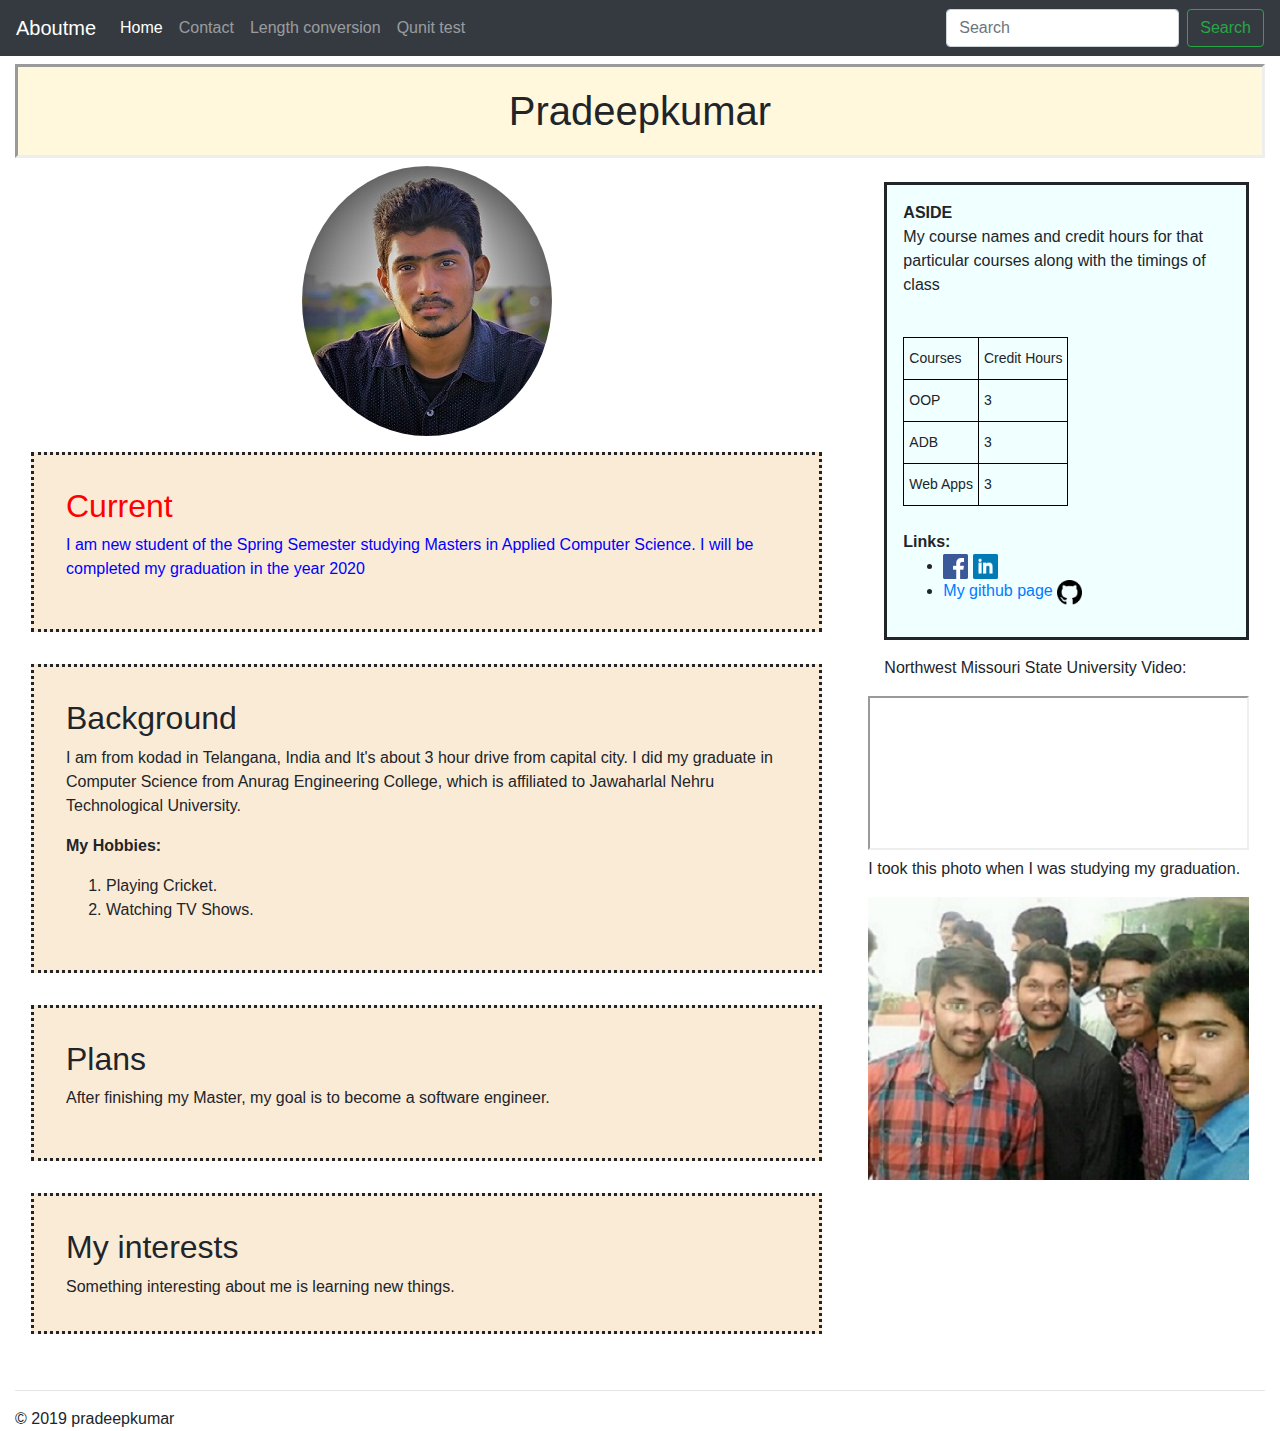
<file: index.html>
<!DOCTYPE html>
<html lang="en">

<head>
    <!-- Required meta tags -->
    <meta charset="utf-8">
    <meta name="viewport" content="width=device-width, initial-scale=1">

    <!-- Bootstrap CSS -->
    <link rel="stylesheet" href="https://maxcdn.bootstrapcdn.com/bootstrap/4.0.0/css/bootstrap.min.css"
        integrity="sha384-Gn5384xqQ1aoWXA+058RXPxPg6fy4IWvTNh0E263XmFcJlSAwiGgFAW/dAiS6JXm" crossorigin="anonymous">
    <link rel="stylesheet" href="css/pradeep.css">

    <title>Pradeepkumar Theegala</title>
</head>

<body class="container-fluid">

    <header id="header-dimension">
        <h1> Pradeepkumar</h1>
    </header>

    <nav class="navbar navbar-expand-md navbar-dark fixed-top bg-dark">
        <a class="navbar-brand" href="#">Aboutme</a>
        <button class="navbar-toggler" type="button" data-toggle="collapse" data-target="#navbarCollapse"
            aria-controls="navbarCollapse" aria-expanded="false" aria-label="Toggle navigation">
            <span class="navbar-toggler-icon"></span>
        </button>
        <div class="collapse navbar-collapse" id="navbarCollapse">
            <ul class="navbar-nav mr-auto">
                <li class="nav-item active">
                    <a class="nav-link" href="index.html">Home <span class="sr-only">(current)</span></a>
                </li>
                <li class="nav-item">
                    <a class="nav-link" href="contact.html">Contact</a>
                </li>
                <li class="nav-item">
                    <a class="nav-link" href="conversion.html">Length conversion</a>
                </li>
                <li class="nav-item">
                    <a class="nav-link" href="qunit.html">Qunit test</a>
                </li>
            </ul>
            <form class="form-inline mt-2 mt-md-0">
                <input class="form-control mr-sm-2" type="text" placeholder="Search" aria-label="Search">
                <button class="btn btn-outline-success my-2 my-sm-0" type="submit">Search</button>
            </form>
        </div>
    </nav>

    <main>

        <div class="row">
            <div class="col-md-8">
                <article>

                    <div class="row">
                        <div class="col-sm-12">
                            <img src="pradeep.jpg" class="rounded-circle center img">
                        </div>

                        <div class="col-sm-12">
                            <!--Section 1-->
                            <section>
                                <h2 id="red">Current</h2>
                                <p id="blue">I am new student of the Spring Semester studying Masters in Applied
                                    Computer
                                    Science. I will
                                    be
                                    completed my graduation in the year 2020</p>
                            </section>
                        </div>

                        <div class="col-sm-12">
                            <!--Section 2-->
                            <section>
                                <h2>Background</h2>
                                <p>I am from kodad in Telangana, India and It's about 3 hour drive from capital
                                    city. I
                                    did my
                                    graduate in Computer Science from Anurag Engineering College, which is
                                    affiliated
                                    to
                                    Jawaharlal
                                    Nehru Technological University. </p>
                                <p> <b>My Hobbies:</b>
                                    <ol>
                                        <li>
                                            Playing Cricket.
                                        </li>
                                        <li>
                                            Watching TV Shows.
                                        </li>
                                    </ol>

                                </p>
                            </section>
                        </div>

                        <div class="col-sm-12">
                            <!--Section 3-->
                            <section>
                                <h2>Plans</h2>
                                <p>After finishing my Master, my goal is to become a software engineer.</p>
                            </section>
                        </div>

                        <div class="col-sm-12">
                            <!--Section 4-->
                            <section>
                                <h2>My interests</h2>
                                Something interesting about me is learning new things.
                            </section>
                        </div>

                    </div>

                </article>
            </div>

            <div class="col">
                <aside>

                    <b>ASIDE</b>
                    <br>
                    <p>My course names and credit hours for that particular courses along with the timings of
                        class </p>
                    <br>
                    <table class="tg">
                        <tr>
                            <th class="tg-s268">Courses</th>
                            <th class="tg-s268">Credit Hours</th>
                        </tr>
                        <tr>
                            <td class="tg-s268">OOP</td>
                            <td class="tg-s268">3</td>
                        </tr>
                        <tr>
                            <td class="tg-s268">ADB</td>
                            <td class="tg-s268">3</td>
                        </tr>
                        <tr>
                            <td class="tg-0lax">Web Apps</td>
                            <td class="tg-0lax">3</td>
                        </tr>
                    </table>
                    <br>
                    <b>Links:</b>
                    <ul>
                        <li>
                            <a href="https://www.facebook.com/pradeepkumar.theegala"><img
                                    src="iconfinder_square-facebook_317727.png" width="25em" height="25em"></a>
                            <a href="https://www.linkedin.com/in/pradeep-kumar-theegala-942537149/"><img
                                    src="iconfinder_square-linkedin_317725.png" width="25em" height="25em"></a>
                        </li>
                        <li> <a href="https://github.com/pradeepkumartheegala/aboutme">My github page <img
                                    src="iconfinder_mark-github_298822.png" width="25em" height="25em"></a>
                        </li>
                    </ul>
                </aside>

                <p id="set">Northwest Missouri State University Video:</p>
                <iframe class="img-fluid set" width="381" height="346"
                    src="https://www.youtube.com/embed/TCDIclsb-GY"></iframe>
                <p class="set">I took this photo when I was studying my graduation.</p>
                <img src="prdp.jpg" width="381" height="346" class="set img-fluid">
            </div>

        </div>
    </main>

    <br>
    <hr>

    <footer>
        &copy; 2019 pradeepkumar
    </footer>

    <!-- Optional JavaScript -->
    <!-- jQuery first, then Popper.js, then Bootstrap JS -->

    <script src="https://code.jquery.com/jquery-3.2.1.slim.min.js"
        integrity="sha384-KJ3o2DKtIkvYIK3UENzmM7KCkRr/rE9/Qpg6aAZGJwFDMVNA/GpGFF93hXpG5KkN"
        crossorigin="anonymous"></script>

    <script src="https://cdnjs.cloudflare.com/ajax/libs/popper.js/1.12.9/umd/popper.min.js"
        integrity="sha384-ApNbgh9B+Y1QKtv3Rn7W3mgPxhU9K/ScQsAP7hUibX39j7fakFPskvXusvfa0b4Q"
        crossorigin="anonymous"></script>

    <script src="https://maxcdn.bootstrapcdn.com/bootstrap/4.0.0/js/bootstrap.min.js"
        integrity="sha384-JZR6Spejh4U02d8jOt6vLEHfe/JQGiRRSQQxSfFWpi1MquVdAyjUar5+76PVCmYl"
        crossorigin="anonymous"></script>

</body>

</html>
</file>
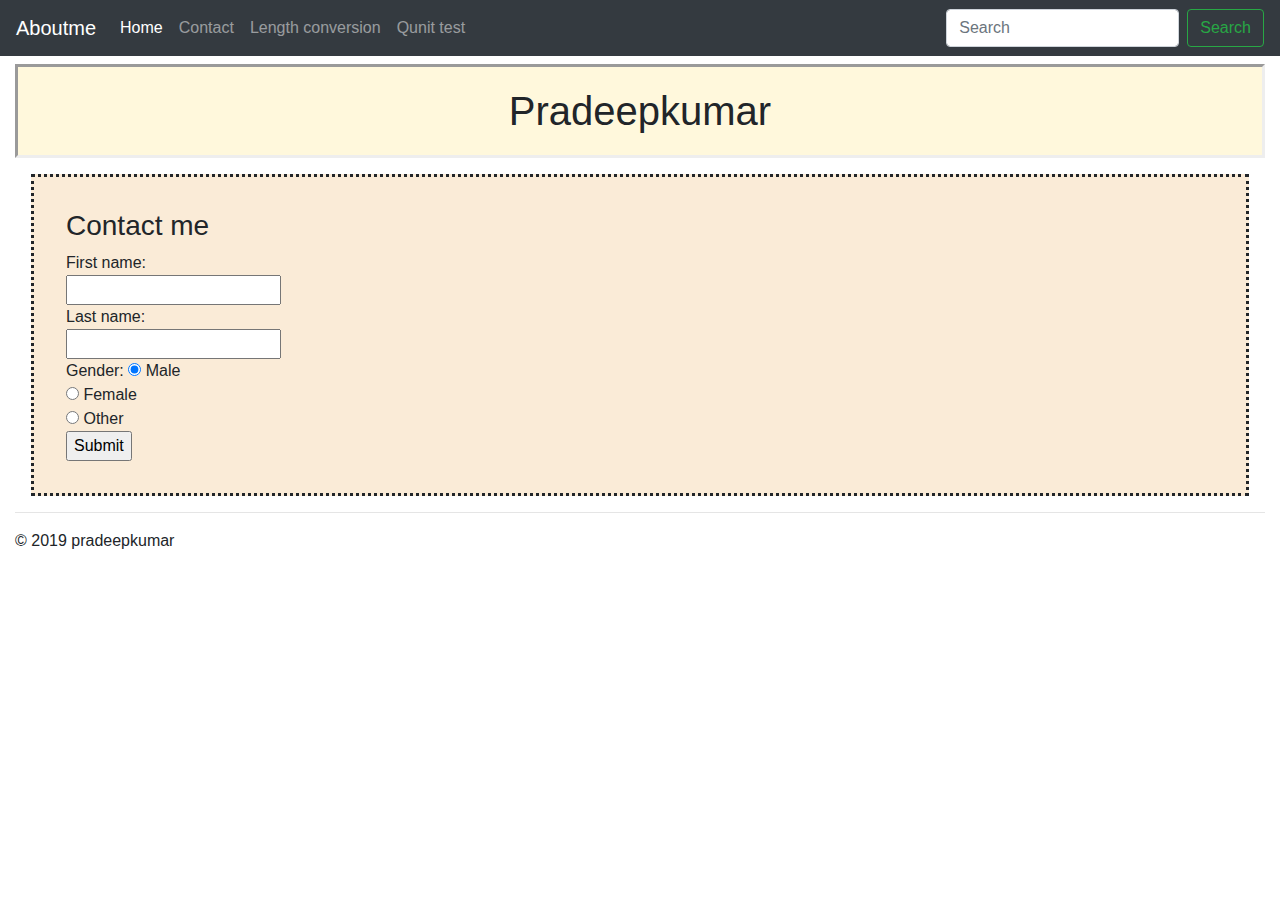
<file: contact.html>
<!DOCTYPE html>
<html lang="en">

<head>
    <!-- Required meta tags -->
    <meta charset="utf-8">
    <meta name="viewport" content="width=device-width, initial-scale=1">

    <!-- Bootstrap CSS -->
    <link rel="stylesheet" href="https://maxcdn.bootstrapcdn.com/bootstrap/4.0.0/css/bootstrap.min.css"
        integrity="sha384-Gn5384xqQ1aoWXA+058RXPxPg6fy4IWvTNh0E263XmFcJlSAwiGgFAW/dAiS6JXm" crossorigin="anonymous">
    <link rel="stylesheet" href="css/pradeep.css">

    <title>Pradeepkumar Theegala</title>
</head>

<body class="container-fluid">

    <header id="header-dimension">
        <h1> Pradeepkumar</h1>
    </header>
    <nav class="navbar navbar-expand-md navbar-dark fixed-top bg-dark">
        <a class="navbar-brand" href="#">Aboutme</a>
        <button class="navbar-toggler" type="button" data-toggle="collapse" data-target="#navbarCollapse" aria-controls="navbarCollapse"
            aria-expanded="false" aria-label="Toggle navigation">
            <span class="navbar-toggler-icon"></span>
        </button>
        <div class="collapse navbar-collapse" id="navbarCollapse">
            <ul class="navbar-nav mr-auto">
                <li class="nav-item active">
                    <a class="nav-link" href="index.html">Home <span class="sr-only">(current)</span></a>
                </li>
                <li class="nav-item">
                    <a class="nav-link" href="contact.html">Contact</a>
                </li>
                <li class="nav-item">
                    <a class="nav-link" href="conversion.html">Length conversion</a>
                </li>
                <li class="nav-item">
                    <a class="nav-link" href="qunit.html">Qunit test</a>
                </li>
            </ul>
            <form class="form-inline mt-2 mt-md-0">
                <input class="form-control mr-sm-2" type="text" placeholder="Search" aria-label="Search">
                <button class="btn btn-outline-success my-2 my-sm-0" type="submit">Search</button>
            </form>
        </div>
    </nav>
    <main>
        <article>
            <section>
                <h3>Contact me</h3>
                <form>
                    First name:<br>
                    <input type="text" name="firstname">
                    <br>
                    Last name:<br>
                    <input type="text" name="lastname">
                    <br>
                    Gender:
                    <input type="radio" name="gender" value="male" checked> Male<br>
                    <input type="radio" name="gender" value="female"> Female<br>
                    <input type="radio" name="gender" value="other"> Other<br>
                    <input type="submit" value="Submit">
                </form>

            </section>
        </article>

    </main>
</body>
<hr>
<footer>

    &copy; 2019 pradeepkumar
</footer>

</html>
</file>
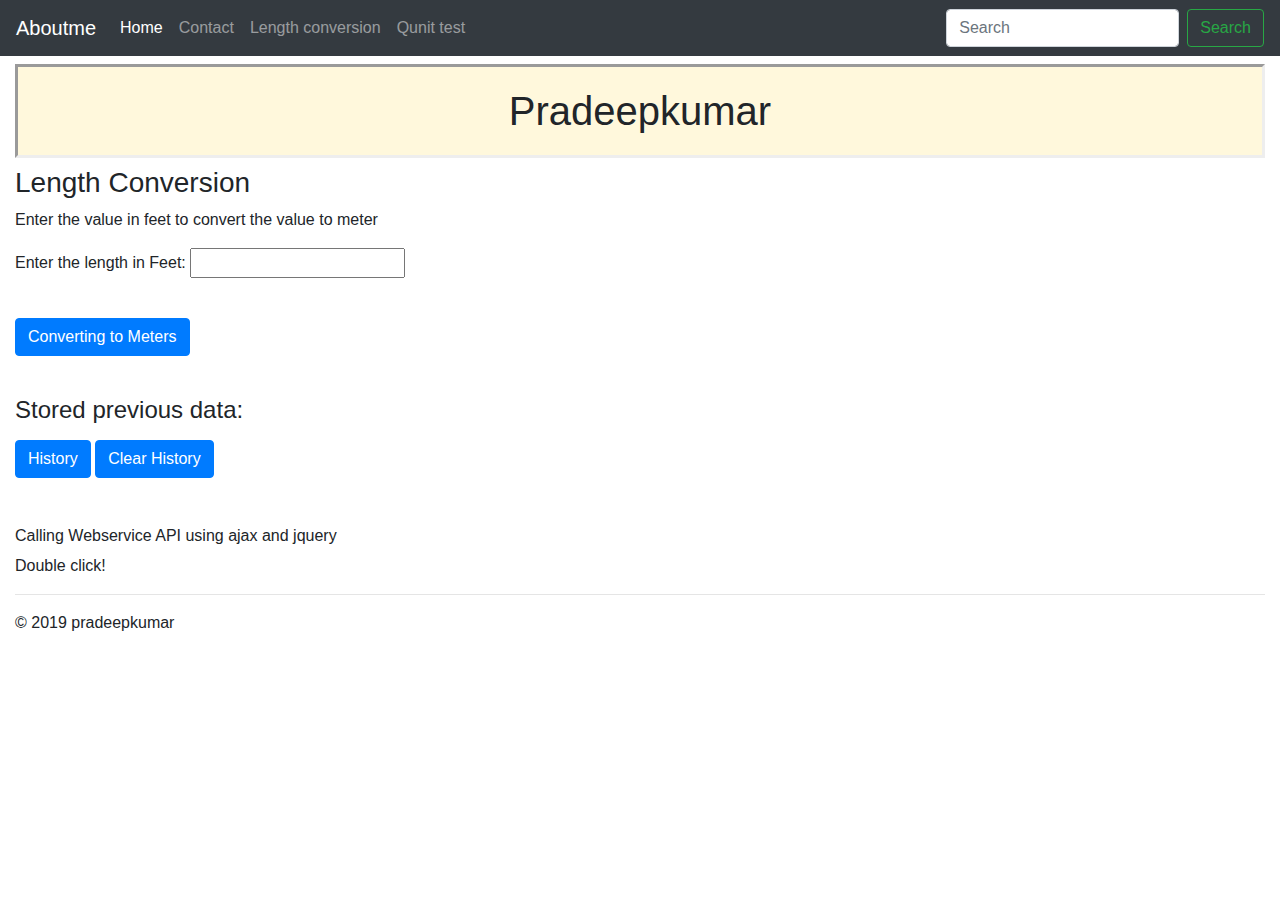
<file: conversion.html>
<!DOCTYPE html>
<html lang="en">

<head>
    <!-- Required meta tags -->
    <meta charset="utf-8">
    <meta name="viewport" content="width=device-width, initial-scale=1">

    <!-- Bootstrap CSS -->
    <link rel="stylesheet" href="https://maxcdn.bootstrapcdn.com/bootstrap/4.0.0/css/bootstrap.min.css"
        integrity="sha384-Gn5384xqQ1aoWXA+058RXPxPg6fy4IWvTNh0E263XmFcJlSAwiGgFAW/dAiS6JXm" crossorigin="anonymous">
    <link rel="stylesheet" href="css/pradeep.css">

    <title>Pradeepkumar Theegala</title>
</head>

<body class="container-fluid">

    <header id="header-dimension">
        <h1> Pradeepkumar</h1>
    </header>
    <nav class="navbar navbar-expand-md navbar-dark fixed-top bg-dark">
        <a class="navbar-brand" href="#">Aboutme</a>
        <button class="navbar-toggler" type="button" data-toggle="collapse" data-target="#navbarCollapse"
            aria-controls="navbarCollapse" aria-expanded="false" aria-label="Toggle navigation">
            <span class="navbar-toggler-icon"></span>
        </button>
        <div class="collapse navbar-collapse" id="navbarCollapse">
            <ul class="navbar-nav mr-auto">
                <li class="nav-item active">
                    <a class="nav-link" href="index.html">Home <span class="sr-only">(current)</span></a>
                </li>
                <li class="nav-item">
                    <a class="nav-link" href="contact.html">Contact</a>
                </li>
                <li class="nav-item">
                    <a class="nav-link" href="conversion.html">Length conversion</a>
                </li>
                <li class="nav-item">
                    <a class="nav-link" href="qunit.html">Qunit test</a>
                </li>
            </ul>
            <form class="form-inline mt-2 mt-md-0">
                <input class="form-control mr-sm-2" type="text" placeholder="Search" aria-label="Search">
                <button class="btn btn-outline-success my-2 my-sm-0" type="submit">Search</button>
            </form>
        </div>
    </nav>
    <h3 class="center">Length Conversion</h3>
    <p>Enter the value in feet to convert the value to meter</p>

    <p> Enter the length in Feet:
        <input id="number" type="number">
    </p>

    <br>
    <button id="submit" class="btn btn-primary">Converting to Meters</button>
    <p id="result"></p>
    <br>
    <h4>Stored previous data:</h4>
    <p id="local"></p>
    <button id="history" class="btn btn-primary">History</button>
    <button id="clear" class="btn btn-primary">Clear History</button>
<br>
<br>
<br>
<h6>Calling Webservice API using ajax and jquery</h6>

<p id="quote">
    Double click!
</p>

<script src="./scripts/joke.js"></script>
    <script src="./scripts/pradeep.js">
    </script>
</body>
<hr>
<footer>

    &copy; 2019 pradeepkumar
</footer>


</html>
</file>
<file: css/pradeep.css>
/* header tag styles */
#header-dimension {
    margin-top: 4em;
    /* overflow-x: hidden; */
}

/* Red text for section 1 h2 tag */
#red{
    color:red;
}

/* Blue text for section 1 paragraph */
#blue{
    color: blue;
}

/* Setting the margin for text above the video */
#set{
      margin: 1em;  
 }

/* Center class to make every thing in center */
.center{
    align-content: center;
}

/* adding line after and before the image and setting margin to auto */
.img {
    display: block;
    margin-left: auto;
    margin-right: auto;
  }

/* Adding styles for all section tags */
section{
    background-color: antiquewhite;
    border-style: dotted;
    margin: 1em;
    padding: 2em;
 }

/* Adding styles for all h1 tags */
h1{
    border-style: inset;
    padding: 0.5em;
    text-align: center;
    background-color: cornsilk;
  }

/* Adding styles for aside tag */
aside{
    border-style: solid;
    padding: 1em;
    margin: 1em;
    background-color: azure;
 }
 
 /* Table styles which are taken from Table generator */
 .tg  {border-collapse:collapse;border-spacing:0;}
 .tg td{font-family:Arial, sans-serif;font-size:14px;padding:10px 5px;border-style:solid;border-width:1px;overflow:hidden;word-break:normal;border-color:black;}
 .tg th{font-family:Arial, sans-serif;font-size:14px;font-weight:normal;padding:10px 5px;border-style:solid;border-width:1px;overflow:hidden;word-break:normal;border-color:black;}
 .tg .tg-s268{text-align:left}
 .tg .tg-0lax{text-align:left;vertical-align:top}
</file>
